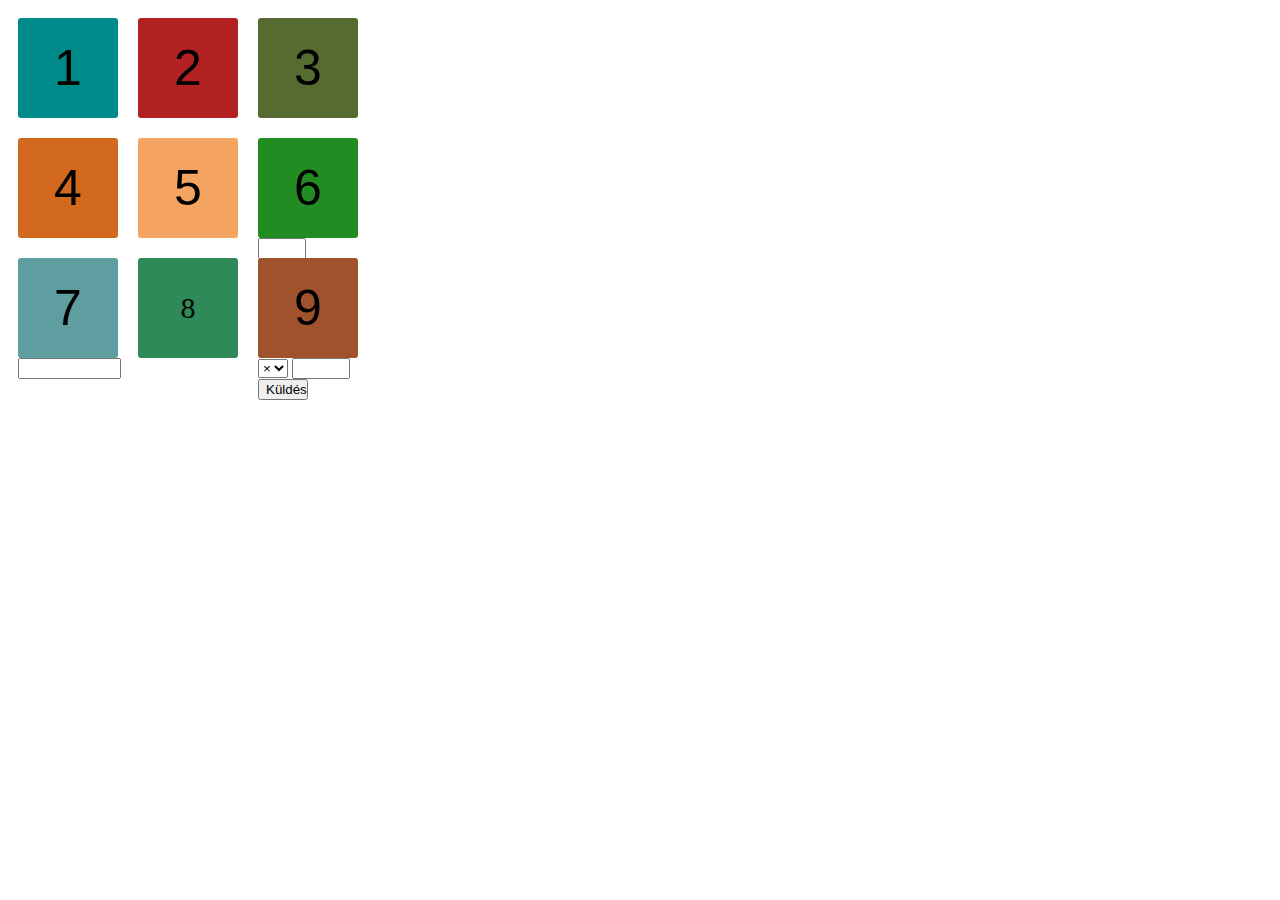
<file: dobozok/index.html>
<!DOCTYPE html>
<html>
    <head>
        <link rel="stylesheet" href="style.css">
    </head>
    <body>
        <div class="container">
            <div class="shape" id="element-one">
                <span class="text">
                    1
                </span>
            </div>
            <div class="shape" id="element-two">
                <span class="text">
                    2
                </span>
            </div>
            <div class="shape" id="element-three">
                <span class="text">
                    3
                </span>
            </div>
            <div class="shape" id="element-four">
                <span class="text">
                    4
                </span>
            </div>
            <div class="shape" id="element-five">
                <span class="text">
                    5
                </span>
            </div>
            <div class="shape" id="element-six">
                <span class="text">
                    6
                </span>
                <form id="box-6">
                    <input class="w-95" type="number" name="boxNumber" style="width: 40%">
                    <button class="w-100" type="submit" style="width: 50%;">Küldés</button>
                </form>
            </div>
            <div class="shape" id="element-seven">
                <span class="text">
                    7
                </span>
                    <input class="w-95" type="text" name="boxNumber" id="box7-input">
                </form>
            </div>
            <div class="shape parent-table" id="element-eight">
                <span class="child-table">
                    8
                </span>
            </div>
            <div class="shape" id="element-nine">
                <span class="text">
                    9
                </span>
                <form id="box-9">
                    <select name="operator">
                        <option value="mult">×</option>
                        <option value="div">/</option>
                        <option value="add">+</option>
                        <option value="sub">-</option>
                    </select>
                    <input class="w-95" type="number" name="operand" style="width: 50%">
                    <button class="w-100" type="submit" style="width: 50%;">Küldés</button>
                </form>
            </div>
       </div>
        <script src="js.js">
        </script>
    </body>
</html>
</file>
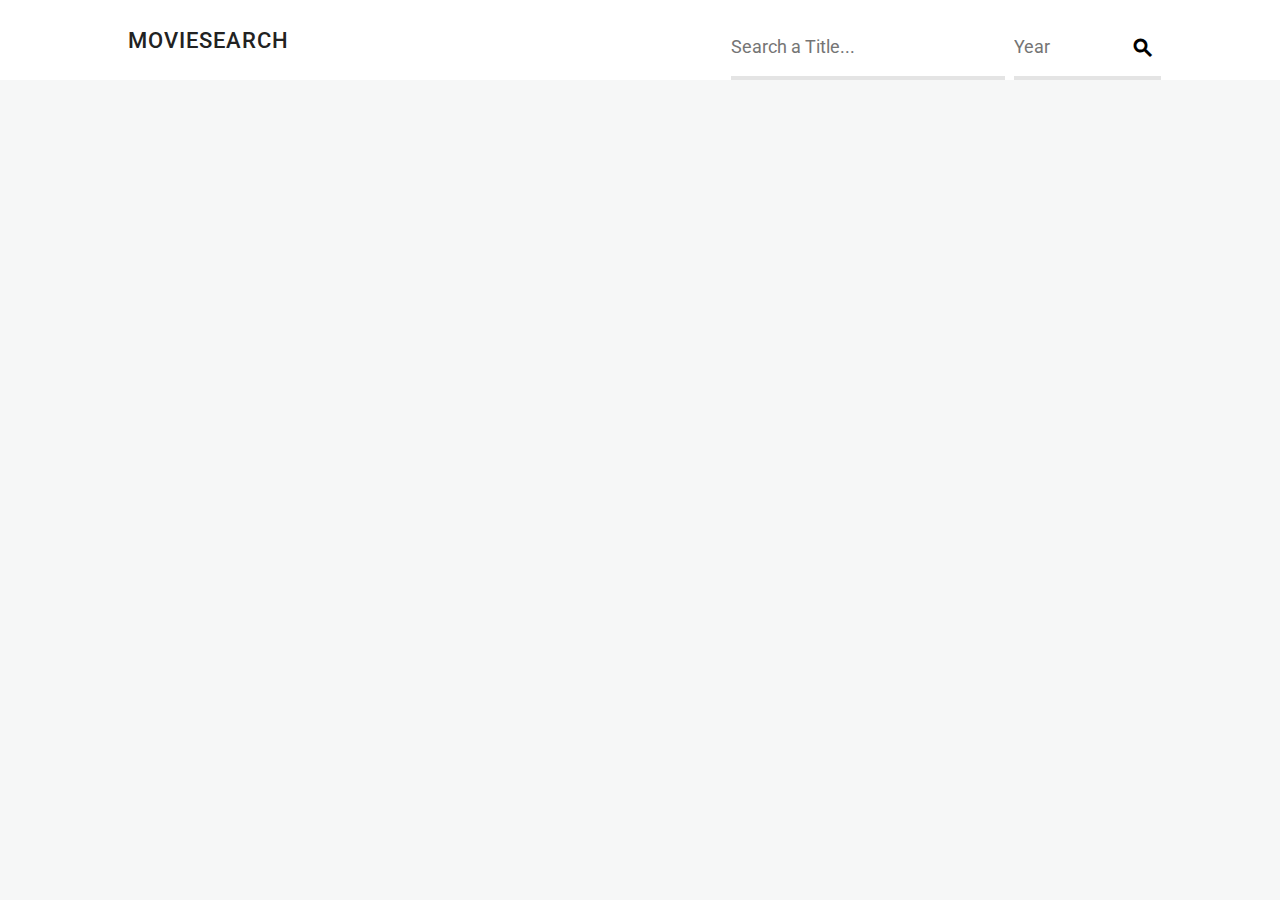
<file: movie-project/index.html>
<!DOCTYPE html>
<html>
  <head>
    <meta charset="utf-8" />
    <link rel="stylesheet" href="style.css">
    <title>Movie Search</title>
    <link
      href="https://stackpath.bootstrapcdn.com/bootstrap/4.4.1/css/bootstrap.min.css"
      rel="stylesheet"
      integrity="sha384-Vkoo8x4CGsO3+Hhxv8T/Q5PaXtkKtu6ug5TOeNV6gBiFeWPGFN9MuhOf23Q9Ifjh"
      crossorigin="anonymous"
    />
    <link
      href="https://fonts.googleapis.com/css?family=Roboto:400,500,700"
      rel="stylesheet"
      type="text/css"
    />
    <link
      href="https://fonts.googleapis.com/icon?family=Material+Icons"
      rel="stylesheet"
    />
    <link rel="stylesheet" href="./style.css" />
  </head>
  <body>
    <div class="main-header">
      <div class="inner">
        <h1 class="main-title">MovieSearch</h1>
        <form class="search-form" id="search">
          <label class="is-hidden" for="search">Search a title</label>
          <input type="search" name="search" placeholder="Search a Title..." />
          <label class="is-hidden" for="year">Any Year</label>
          <input type="text" maxlength="4" name="year" placeholder="Year" />
          <button type="submit" id="submit" class="search-button">
            <i class="material-icons icn-search">search</i>
          </button>
        </form>
      </div>
    </div>

    <div class="main-content clearfix">
      <!-- <span class="movie-count"></span> -->
      <div class="row">
        <div class="col-8">
          <ul id="movies" class="movie-list"></ul>
        </div>
        <div class="col-4">
          <div id="movie-description"></div>
        </div>
      </div>
    </div>
    <script src="./script.js"></script>
  </body>
</html>
</file>
<file: dobozok/style.css>
#element-one {
  width: 100px;
  height: 100px;
  background-color: darkcyan;
}

#element-two {
  width: 100px;
  height: 100px;
  background-color: firebrick;
}

#element-three {
  background-color: darkolivegreen;
}

#element-four {
  background-color: chocolate;
}

#element-five {
  background-color: sandybrown;
}

#element-six {
  background-color: forestgreen;
}

#element-seven {
  background-color: cadetblue;
}

#element-eight {
  background-color: seagreen;
}

#element-nine {
  background-color: sienna;
}

.container {
  width: 400px;
}

.shape {
  width: 100px;
  height: 100px;
  float: left;
  margin: 10px;
  border-radius: 3px;
}

.text {
  display: table;
  margin: auto;
  font-size: 50px;
  font-family: sans-serif;
  line-height: 100px;
}

.parent-table {
  display: table;
  text-align: center;
}

.child-table {
  font-size: 30px;
  display: table-cell;
  vertical-align: middle;
}

.blur {
  -webkit-filter: blur(5px);
  -moz-filter: blur(5px);
  -o-filter: blur(5px);
  -ms-filter: blur(5px);
  filter: blur(5px);
}

.hidden {
  display: none;
}

.w-95 {
  width: 95px;
}

.w-100 {
  width: 100px;
}

.box5style {
  border-radius: 50%;
}
</file>
<file: movie-project/style.css>
/* =================================
  Element Styles
==================================== */

* {
  box-sizing: border-box;
}

body {
  font: 1em/1.5 "Roboto", sans-serif;
  color: #222;
  background: #f6f7f7;
  padding-top: 145px;
  padding-bottom: 3em;
  margin: 0;
}

a {
  text-decoration: none;
}

ul {
  margin: 0;
  padding: 0;
  list-style: none;
}

input {
  font-size: 1.12em;
  height: 46px;
  padding-bottom: 1em;
  padding-left: 0;
  background: none;
  border: none;
  outline: 0;
  border-bottom: 4px solid #e4e4e4;
  transition: border-color 0.4s;
}

input ~ input {
  margin-left: 5px;
}

input:focus {
  border-color: #c1c1c1;
}

button {
  width: 40px;
  height: 35px;
  border: 0;
  background: none;
  cursor: pointer;
  outline: 0;
  position: relative;
  z-index: 2000;
}

/* =================================
    Page Components
  ==================================== */

.main-title {
  font-size: 1.4em;
  line-height: 80px;
  text-transform: uppercase;
  letter-spacing: 1px;
  margin: 0;
}

.search-form input:last-of-type {
  margin-right: -40px;
}
.search-form input:nth-of-type(1) {
  width: 65%;
}
.search-form input:nth-of-type(2) {
  width: 35%;
}
.search-form input:only-of-type {
  width: 100%;
  padding-right: 35px;
}

.search-button {
  float: right;
  margin-right: -10px;
}

.icn-search {
  font-weight: 700;
}

.icon-help,
.icn-movie {
  font-size: 6em;
  margin-bottom: 12px;
  color: #dfdfdf;
  display: block;
}

/* MOVIE LIST COMPONENTS -------- */

.no-movies,
.desc {
  color: #b0b0b0;
  height: 140px;
  margin-top: 50px;
  text-align: center;
  font-size: 1.25em;
}

.movie-list li {
  margin: 1.925em 0 0;
}

.movie-list a {
  display: block;
  margin: auto;
}

.movie-title {
  display: block;
  font-size: 1.1em;
  line-height: 1.2;
  color: #000;
  font-weight: 500;
}

.movie-year {
  color: #9d9d9d;
}

.poster-wrap {
  background-color: #fff;
  margin-bottom: 0.8em;
  position: relative;
}

.poster-placeholder {
  color: #dadada;
  font-size: 5em;
  width: 80px;
  height: 80px;
  position: absolute;
  top: 0;
  right: 0;
  bottom: 0;
  left: 0;
  margin: auto;
}

/* =================================
    Layout Styles
  ==================================== */

.inner,
.main-content {
  width: 90%;
  max-width: 1025px;
  margin: auto;
}

.main-header {
  position: fixed;
  top: 0;
  left: 0;
  width: 100%;
  background: #fff;
  min-height: 80px;
  z-index: 1000;
}

/* =================================
    Helper Classes
  ==================================== */

.clearfix::after {
  content: " ";
  display: table;
  clear: both;
}

.is-hidden {
  border: 0;
  clip: rect(0 0 0 0);
  height: 1px;
  margin: -1px;
  overflow: hidden;
  padding: 0;
  position: absolute;
  width: 1px;
}

/* =================================
    Media Queries
  ==================================== */

@media (min-width: 0) and (max-width: 549px) {
  .movie-list li {
    text-align: center;
  }
}

@media (min-width: 550px) {
  .movie-list li {
    float: left;
    width: 50%;
  }

  .movie-list .desc {
    width: 100%;
    float: none;
  }

  .poster-wrap {
    height: 290px;
    border: 1px solid white;
    overflow: hidden;
  }

  .movie-poster {
    width: 100%;
    min-height: 100%;
    -webkit-transition: -webkit-transform 0.4s ease-out;
    transition: transform 0.4s ease-out;
  }

  .poster-wrap:hover .movie-poster {
    -webkit-transform: scale(1.1);
    transform: scale(1.1);
  }

  .movie-title {
    padding-right: 1.25em;
  }
}

@media (min-width: 769px) {
  body {
    padding-top: 115px;
  }

  .main-title {
    float: left;
  }

  .search-form {
    width: 422px;
    float: right;
    margin-top: 34px;
  }

  .movie-list li {
    width: 33.333333333%;
  }
}

@media (min-width: 769px) and (max-width: 999px) {
  .movie-list li:nth-of-type(3n + 1) {
    clear: left;
  }
}

@media (min-width: 1000px) {
  .movie-list li {
    width: 25%;
  }

  .movie-list li:nth-of-type(4n + 1) {
    clear: left;
  }
}

.description-header-background {
  background-color: #444;
  color: white;
  padding-bottom: 30px;
}

.desc-movie-rating {
  color: grey;
}

.poster-div {
  float: left;
  margin-right: 50px;
  position: absolute;
  top: 20%;
  padding: 10px 10px;
  background-color: white;
}

.imdb-link {
  background-color: green;
  color: white;
  padding: 10px 10px;
}

.desc-plot {
  margin-bottom: 50px;
}

.description-container {
  position: relative;
  left: 35%;
  padding-top: 50px;
}

.back-to-search {
  color: grey;
}

.single-movie-btn:hover {
  cursor: pointer;
}
</file>
